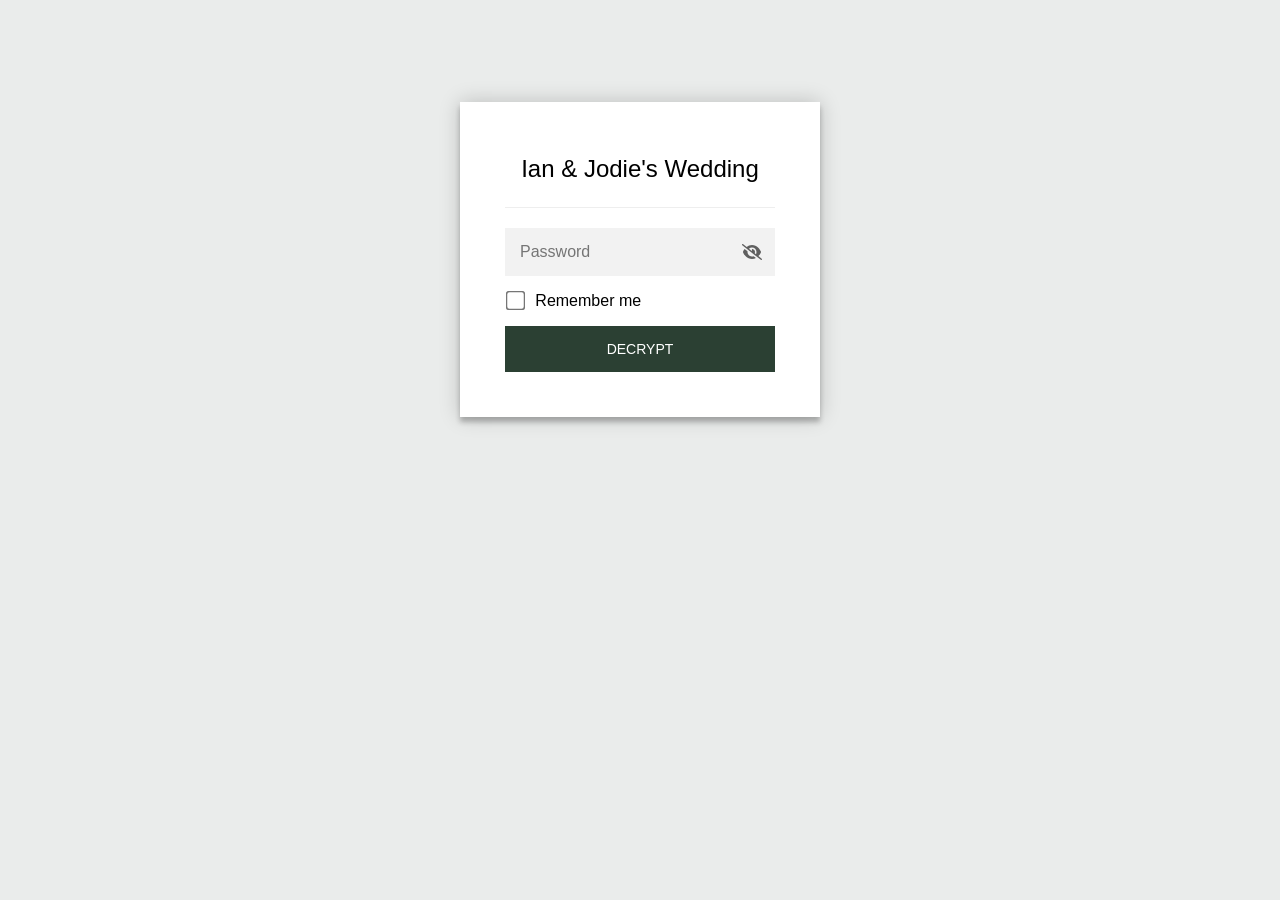
<file: index.html>
<!DOCTYPE html>
<html class="staticrypt-html">
    <head>
        <meta charset="utf-8" />
        <title>Ian & Jodie's Wedding</title>
        <meta name="viewport" content="width=device-width, initial-scale=1" />

        <!-- do not cache this page -->
        <meta http-equiv="cache-control" content="max-age=0" />
        <meta http-equiv="cache-control" content="no-cache" />
        <meta http-equiv="expires" content="0" />
        <meta http-equiv="expires" content="Tue, 01 Jan 1980 1:00:00 GMT" />
        <meta http-equiv="pragma" content="no-cache" />

        <style>
            .staticrypt-hr {
                margin-top: 20px;
                margin-bottom: 20px;
                border: 0;
                border-top: 1px solid #eee;
            }

            .staticrypt-page {
                width: 360px;
                padding: 8% 0 0;
                margin: auto;
                box-sizing: border-box;
            }

            .staticrypt-form {
                position: relative;
                z-index: 1;
                background: #ffffff;
                max-width: 360px;
                margin: 0 auto 100px;
                padding: 45px;
                text-align: center;
                box-shadow: 0 0 20px 0 rgba(0, 0, 0, 0.2), 0 5px 5px 0 rgba(0, 0, 0, 0.24);
            }

            .staticrypt-form input[type="password"],
            input[type="text"] {
                background: inherit;
                border: 0;
                box-sizing: border-box; /* This ensures padding is included in the total width */
                font-size: 14px;
                outline: 0;
                padding: 15px 30px 15px 15px; /* Adjust the padding to ensure there is space for the icon */
                width: 100%;
            }

            .staticrypt-password-container {
                position: relative;
                outline: 0;
                background: #f2f2f2;
                width: 100%;
                border: 0;
                margin: 0 0 15px;
                box-sizing: border-box;
            }

            .staticrypt-toggle-password-visibility {
                cursor: pointer;
                height: 20px;
                opacity: 60%;
                padding: 13px;
                position: absolute;
                right: 0;
                top: 50%;
                transform: translateY(-50%);
                width: 20px;
            }

            .staticrypt-form .staticrypt-decrypt-button {
                text-transform: uppercase;
                outline: 0;
                background: #2B4033;
                width: 100%;
                border: 0;
                padding: 15px;
                color: #ffffff;
                font-size: 14px;
                cursor: pointer;
            }

            .staticrypt-form .staticrypt-decrypt-button:hover,
            .staticrypt-form .staticrypt-decrypt-button:active,
            .staticrypt-form .staticrypt-decrypt-button:focus {
                background: #2B4033;
                filter: brightness(92%);
            }

            .staticrypt-html {
                height: 100%;
            }

            .staticrypt-body {
                height: 100%;
                margin: 0;
            }

            .staticrypt-content {
                height: 100%;
                margin-bottom: 1em;
                background: #EAECEB;
                font-family: "Arial", sans-serif;
                -webkit-font-smoothing: antialiased;
                -moz-osx-font-smoothing: grayscale;
            }

            .staticrypt-instructions {
                margin-top: -1em;
                margin-bottom: 1em;
            }

            .staticrypt-title {
                font-size: 1.5em;
            }

            label.staticrypt-remember {
                display: flex;
                align-items: center;
                margin-bottom: 1em;
            }

            .staticrypt-remember input[type="checkbox"] {
                transform: scale(1.5);
                margin-right: 1em;
            }

            .hidden {
                display: none !important;
            }

            .staticrypt-spinner-container {
                height: 100%;
                display: flex;
                align-items: center;
                justify-content: center;
            }

            .staticrypt-spinner {
                display: inline-block;
                width: 2rem;
                height: 2rem;
                vertical-align: text-bottom;
                border: 0.25em solid gray;
                border-right-color: transparent;
                border-radius: 50%;
                -webkit-animation: spinner-border 0.75s linear infinite;
                animation: spinner-border 0.75s linear infinite;
                animation-duration: 0.75s;
                animation-timing-function: linear;
                animation-delay: 0s;
                animation-iteration-count: infinite;
                animation-direction: normal;
                animation-fill-mode: none;
                animation-play-state: running;
                animation-name: spinner-border;
            }

            @keyframes spinner-border {
                100% {
                    transform: rotate(360deg);
                }
            }

            @media screen and (-webkit-min-device-pixel-ratio: 0) {
                .staticrypt-form input[type="password"],
                input[type="text"] {
                    font-size: 16px;
                }
            }
        </style>
    </head>

    <body class="staticrypt-body">
        <div id="staticrypt_loading" class="staticrypt-spinner-container">
            <div class="staticrypt-spinner"></div>
        </div>

        <div id="staticrypt_content" class="staticrypt-content hidden">
            <div class="staticrypt-page">
                <div class="staticrypt-form">
                    <div class="staticrypt-instructions">
                        <p class="staticrypt-title">Ian & Jodie's Wedding</p>
                        <p></p>
                    </div>

                    <hr class="staticrypt-hr" />

                    <form id="staticrypt-form" action="#" method="post">
                        <div class="staticrypt-password-container">
                            <input
                                id="staticrypt-password"
                                type="password"
                                name="password"
                                placeholder="Password"
                                autofocus
                            />

                            <img
                                class="staticrypt-toggle-password-visibility"
                                alt="Show password"
                                title="Show password"
                                src="[data-uri]"
                            />
                        </div>

                        <label id="staticrypt-remember-label" class="staticrypt-remember hidden">
                            <input id="staticrypt-remember" type="checkbox" name="remember" />
                            Remember me
                        </label>

                        <input type="submit" class="staticrypt-decrypt-button" value="DECRYPT" />
                    </form>
                </div>
            </div>
        </div>

        <script>
            // these variables will be filled when generating the file - the template format is 'variable_name'
            const staticryptInitiator = ((function(){
  const exports = {};
  const cryptoEngine = ((function(){
  const exports = {};
  const { subtle } = crypto;

const IV_BITS = 16 * 8;
const HEX_BITS = 4;
const ENCRYPTION_ALGO = "AES-CBC";

/**
 * Translates between utf8 encoded hexadecimal strings
 * and Uint8Array bytes.
 */
const HexEncoder = {
    /**
     * hex string -> bytes
     * @param {string} hexString
     * @returns {Uint8Array}
     */
    parse: function (hexString) {
        if (hexString.length % 2 !== 0) throw "Invalid hexString";
        const arrayBuffer = new Uint8Array(hexString.length / 2);

        for (let i = 0; i < hexString.length; i += 2) {
            const byteValue = parseInt(hexString.substring(i, i + 2), 16);
            if (isNaN(byteValue)) {
                throw "Invalid hexString";
            }
            arrayBuffer[i / 2] = byteValue;
        }
        return arrayBuffer;
    },

    /**
     * bytes -> hex string
     * @param {Uint8Array} bytes
     * @returns {string}
     */
    stringify: function (bytes) {
        const hexBytes = [];

        for (let i = 0; i < bytes.length; ++i) {
            let byteString = bytes[i].toString(16);
            if (byteString.length < 2) {
                byteString = "0" + byteString;
            }
            hexBytes.push(byteString);
        }
        return hexBytes.join("");
    },
};

/**
 * Translates between utf8 strings and Uint8Array bytes.
 */
const UTF8Encoder = {
    parse: function (str) {
        return new TextEncoder().encode(str);
    },

    stringify: function (bytes) {
        return new TextDecoder().decode(bytes);
    },
};

/**
 * Salt and encrypt a msg with a password.
 */
async function encrypt(msg, hashedPassword) {
    // Must be 16 bytes, unpredictable, and preferably cryptographically random. However, it need not be secret.
    // https://developer.mozilla.org/en-US/docs/Web/API/SubtleCrypto/encrypt#parameters
    const iv = crypto.getRandomValues(new Uint8Array(IV_BITS / 8));

    const key = await subtle.importKey("raw", HexEncoder.parse(hashedPassword), ENCRYPTION_ALGO, false, ["encrypt"]);

    const encrypted = await subtle.encrypt(
        {
            name: ENCRYPTION_ALGO,
            iv: iv,
        },
        key,
        UTF8Encoder.parse(msg)
    );

    // iv will be 32 hex characters, we prepend it to the ciphertext for use in decryption
    return HexEncoder.stringify(iv) + HexEncoder.stringify(new Uint8Array(encrypted));
}
exports.encrypt = encrypt;

/**
 * Decrypt a salted msg using a password.
 *
 * @param {string} encryptedMsg
 * @param {string} hashedPassword
 * @returns {Promise<string>}
 */
async function decrypt(encryptedMsg, hashedPassword) {
    const ivLength = IV_BITS / HEX_BITS;
    const iv = HexEncoder.parse(encryptedMsg.substring(0, ivLength));
    const encrypted = encryptedMsg.substring(ivLength);

    const key = await subtle.importKey("raw", HexEncoder.parse(hashedPassword), ENCRYPTION_ALGO, false, ["decrypt"]);

    const outBuffer = await subtle.decrypt(
        {
            name: ENCRYPTION_ALGO,
            iv: iv,
        },
        key,
        HexEncoder.parse(encrypted)
    );

    return UTF8Encoder.stringify(new Uint8Array(outBuffer));
}
exports.decrypt = decrypt;

/**
 * Salt and hash the password so it can be stored in localStorage without opening a password reuse vulnerability.
 *
 * @param {string} password
 * @param {string} salt
 * @returns {Promise<string>}
 */
async function hashPassword(password, salt) {
    // we hash the password in multiple steps, each adding more iterations. This is because we used to allow less
    // iterations, so for backward compatibility reasons, we need to support going from that to more iterations.
    let hashedPassword = await hashLegacyRound(password, salt);

    hashedPassword = await hashSecondRound(hashedPassword, salt);

    return hashThirdRound(hashedPassword, salt);
}
exports.hashPassword = hashPassword;

/**
 * This hashes the password with 1k iterations. This is a low number, we need this function to support backwards
 * compatibility.
 *
 * @param {string} password
 * @param {string} salt
 * @returns {Promise<string>}
 */
function hashLegacyRound(password, salt) {
    return pbkdf2(password, salt, 1000, "SHA-1");
}
exports.hashLegacyRound = hashLegacyRound;

/**
 * Add a second round of iterations. This is because we used to use 1k, so for backwards compatibility with
 * remember-me/autodecrypt links, we need to support going from that to more iterations.
 *
 * @param hashedPassword
 * @param salt
 * @returns {Promise<string>}
 */
function hashSecondRound(hashedPassword, salt) {
    return pbkdf2(hashedPassword, salt, 14000, "SHA-256");
}
exports.hashSecondRound = hashSecondRound;

/**
 * Add a third round of iterations to bring total number to 600k. This is because we used to use 1k, then 15k, so for
 * backwards compatibility with remember-me/autodecrypt links, we need to support going from that to more iterations.
 *
 * @param hashedPassword
 * @param salt
 * @returns {Promise<string>}
 */
function hashThirdRound(hashedPassword, salt) {
    return pbkdf2(hashedPassword, salt, 585000, "SHA-256");
}
exports.hashThirdRound = hashThirdRound;

/**
 * Salt and hash the password so it can be stored in localStorage without opening a password reuse vulnerability.
 *
 * @param {string} password
 * @param {string} salt
 * @param {int} iterations
 * @param {string} hashAlgorithm
 * @returns {Promise<string>}
 */
async function pbkdf2(password, salt, iterations, hashAlgorithm) {
    const key = await subtle.importKey("raw", UTF8Encoder.parse(password), "PBKDF2", false, ["deriveBits"]);

    const keyBytes = await subtle.deriveBits(
        {
            name: "PBKDF2",
            hash: hashAlgorithm,
            iterations,
            salt: UTF8Encoder.parse(salt),
        },
        key,
        256
    );

    return HexEncoder.stringify(new Uint8Array(keyBytes));
}

function generateRandomSalt() {
    const bytes = crypto.getRandomValues(new Uint8Array(128 / 8));

    return HexEncoder.stringify(new Uint8Array(bytes));
}
exports.generateRandomSalt = generateRandomSalt;

async function signMessage(hashedPassword, message) {
    const key = await subtle.importKey(
        "raw",
        HexEncoder.parse(hashedPassword),
        {
            name: "HMAC",
            hash: "SHA-256",
        },
        false,
        ["sign"]
    );
    const signature = await subtle.sign("HMAC", key, UTF8Encoder.parse(message));

    return HexEncoder.stringify(new Uint8Array(signature));
}
exports.signMessage = signMessage;

function getRandomAlphanum() {
    const possibleCharacters = "abcdefghijklmnopqrstuvwxyzABCDEFGHIJKLMNOPQRSTUVWXYZ0123456789";

    let byteArray;
    let parsedInt;

    // Keep generating new random bytes until we get a value that falls
    // within a range that can be evenly divided by possibleCharacters.length
    do {
        byteArray = crypto.getRandomValues(new Uint8Array(1));
        // extract the lowest byte to get an int from 0 to 255 (probably unnecessary, since we're only generating 1 byte)
        parsedInt = byteArray[0] & 0xff;
    } while (parsedInt >= 256 - (256 % possibleCharacters.length));

    // Take the modulo of the parsed integer to get a random number between 0 and totalLength - 1
    const randomIndex = parsedInt % possibleCharacters.length;

    return possibleCharacters[randomIndex];
}

/**
 * Generate a random string of a given length.
 *
 * @param {int} length
 * @returns {string}
 */
function generateRandomString(length) {
    let randomString = "";

    for (let i = 0; i < length; i++) {
        randomString += getRandomAlphanum();
    }

    return randomString;
}
exports.generateRandomString = generateRandomString;

  return exports;
})());
const codec = ((function(){
  const exports = {};
  /**
 * Initialize the codec with the provided cryptoEngine - this return functions to encode and decode messages.
 *
 * @param cryptoEngine - the engine to use for encryption / decryption
 */
function init(cryptoEngine) {
    const exports = {};

    /**
     * Top-level function for encoding a message.
     * Includes password hashing, encryption, and signing.
     *
     * @param {string} msg
     * @param {string} password
     * @param {string} salt
     *
     * @returns {string} The encoded text
     */
    async function encode(msg, password, salt) {
        const hashedPassword = await cryptoEngine.hashPassword(password, salt);

        const encrypted = await cryptoEngine.encrypt(msg, hashedPassword);

        // we use the hashed password in the HMAC because this is effectively what will be used a password (so we can store
        // it in localStorage safely, we don't use the clear text password)
        const hmac = await cryptoEngine.signMessage(hashedPassword, encrypted);

        return hmac + encrypted;
    }
    exports.encode = encode;

    /**
     * Encode using a password that has already been hashed. This is useful to encode multiple messages in a row, that way
     * we don't need to hash the password multiple times.
     *
     * @param {string} msg
     * @param {string} hashedPassword
     *
     * @returns {string} The encoded text
     */
    async function encodeWithHashedPassword(msg, hashedPassword) {
        const encrypted = await cryptoEngine.encrypt(msg, hashedPassword);

        // we use the hashed password in the HMAC because this is effectively what will be used a password (so we can store
        // it in localStorage safely, we don't use the clear text password)
        const hmac = await cryptoEngine.signMessage(hashedPassword, encrypted);

        return hmac + encrypted;
    }
    exports.encodeWithHashedPassword = encodeWithHashedPassword;

    /**
     * Top-level function for decoding a message.
     * Includes signature check and decryption.
     *
     * @param {string} signedMsg
     * @param {string} hashedPassword
     * @param {string} salt
     * @param {int} backwardCompatibleAttempt
     * @param {string} originalPassword
     *
     * @returns {Object} {success: true, decoded: string} | {success: false, message: string}
     */
    async function decode(signedMsg, hashedPassword, salt, backwardCompatibleAttempt = 0, originalPassword = "") {
        const encryptedHMAC = signedMsg.substring(0, 64);
        const encryptedMsg = signedMsg.substring(64);
        const decryptedHMAC = await cryptoEngine.signMessage(hashedPassword, encryptedMsg);

        if (decryptedHMAC !== encryptedHMAC) {
            // we have been raising the number of iterations in the hashing algorithm multiple times, so to support the old
            // remember-me/autodecrypt links we need to try bringing the old hashes up to speed.
            originalPassword = originalPassword || hashedPassword;
            if (backwardCompatibleAttempt === 0) {
                const updatedHashedPassword = await cryptoEngine.hashThirdRound(originalPassword, salt);

                return decode(signedMsg, updatedHashedPassword, salt, backwardCompatibleAttempt + 1, originalPassword);
            }
            if (backwardCompatibleAttempt === 1) {
                let updatedHashedPassword = await cryptoEngine.hashSecondRound(originalPassword, salt);
                updatedHashedPassword = await cryptoEngine.hashThirdRound(updatedHashedPassword, salt);

                return decode(signedMsg, updatedHashedPassword, salt, backwardCompatibleAttempt + 1, originalPassword);
            }

            return { success: false, message: "Signature mismatch" };
        }

        return {
            success: true,
            decoded: await cryptoEngine.decrypt(encryptedMsg, hashedPassword),
        };
    }
    exports.decode = decode;

    return exports;
}
exports.init = init;

  return exports;
})());
const decode = codec.init(cryptoEngine).decode;

/**
 * Initialize the staticrypt module, that exposes functions callbable by the password_template.
 *
 * @param {{
 *  staticryptEncryptedMsgUniqueVariableName: string,
 *  isRememberEnabled: boolean,
 *  rememberDurationInDays: number,
 *  staticryptSaltUniqueVariableName: string,
 * }} staticryptConfig - object of data that is stored on the password_template at encryption time.
 *
 * @param {{
 *  rememberExpirationKey: string,
 *  rememberPassphraseKey: string,
 *  replaceHtmlCallback: function,
 *  clearLocalStorageCallback: function,
 * }} templateConfig - object of data that can be configured by a custom password_template.
 */
function init(staticryptConfig, templateConfig) {
    const exports = {};

    /**
     * Decrypt our encrypted page, replace the whole HTML.
     *
     * @param {string} hashedPassword
     * @returns {Promise<boolean>}
     */
    async function decryptAndReplaceHtml(hashedPassword) {
        const { staticryptEncryptedMsgUniqueVariableName, staticryptSaltUniqueVariableName } = staticryptConfig;
        const { replaceHtmlCallback } = templateConfig;

        const result = await decode(
            staticryptEncryptedMsgUniqueVariableName,
            hashedPassword,
            staticryptSaltUniqueVariableName
        );
        if (!result.success) {
            return false;
        }
        const plainHTML = result.decoded;

        // if the user configured a callback call it, otherwise just replace the whole HTML
        if (typeof replaceHtmlCallback === "function") {
            replaceHtmlCallback(plainHTML);
        } else {
            document.write(plainHTML);
            document.close();
        }

        return true;
    }

    /**
     * Attempt to decrypt the page and replace the whole HTML.
     *
     * @param {string} password
     * @param {boolean} isRememberChecked
     *
     * @returns {Promise<{isSuccessful: boolean, hashedPassword?: string}>} - we return an object, so that if we want to
     *   expose more information in the future we can do it without breaking the password_template
     */
    async function handleDecryptionOfPage(password, isRememberChecked) {
        const { staticryptSaltUniqueVariableName } = staticryptConfig;

        // decrypt and replace the whole page
        const hashedPassword = await cryptoEngine.hashPassword(password, staticryptSaltUniqueVariableName);
        return handleDecryptionOfPageFromHash(hashedPassword, isRememberChecked);
    }
    exports.handleDecryptionOfPage = handleDecryptionOfPage;

    async function handleDecryptionOfPageFromHash(hashedPassword, isRememberChecked) {
        const { isRememberEnabled, rememberDurationInDays } = staticryptConfig;
        const { rememberExpirationKey, rememberPassphraseKey } = templateConfig;

        const isDecryptionSuccessful = await decryptAndReplaceHtml(hashedPassword);

        if (!isDecryptionSuccessful) {
            return {
                isSuccessful: false,
                hashedPassword,
            };
        }

        // remember the hashedPassword and set its expiration if necessary
        if (isRememberEnabled && isRememberChecked) {
            window.localStorage.setItem(rememberPassphraseKey, hashedPassword);

            // set the expiration if the duration isn't 0 (meaning no expiration)
            if (rememberDurationInDays > 0) {
                window.localStorage.setItem(
                    rememberExpirationKey,
                    (new Date().getTime() + rememberDurationInDays * 24 * 60 * 60 * 1000).toString()
                );
            }
        }

        return {
            isSuccessful: true,
            hashedPassword,
        };
    }
    exports.handleDecryptionOfPageFromHash = handleDecryptionOfPageFromHash;

    /**
     * Clear localstorage from staticrypt related values
     */
    function clearLocalStorage() {
        const { clearLocalStorageCallback, rememberExpirationKey, rememberPassphraseKey } = templateConfig;

        if (typeof clearLocalStorageCallback === "function") {
            clearLocalStorageCallback();
        } else {
            localStorage.removeItem(rememberPassphraseKey);
            localStorage.removeItem(rememberExpirationKey);
        }
    }

    async function handleDecryptOnLoad() {
        let isSuccessful = await decryptOnLoadFromUrl();

        if (!isSuccessful) {
            isSuccessful = await decryptOnLoadFromRememberMe();
        }

        return { isSuccessful };
    }
    exports.handleDecryptOnLoad = handleDecryptOnLoad;

    /**
     * Clear storage if we are logging out
     *
     * @returns {boolean} - whether we logged out
     */
    function logoutIfNeeded() {
        const logoutKey = "staticrypt_logout";

        // handle logout through query param
        const queryParams = new URLSearchParams(window.location.search);
        if (queryParams.has(logoutKey)) {
            clearLocalStorage();
            return true;
        }

        // handle logout through URL fragment
        const hash = window.location.hash.substring(1);
        if (hash.includes(logoutKey)) {
            clearLocalStorage();
            return true;
        }

        return false;
    }

    /**
     * To be called on load: check if we want to try to decrypt and replace the HTML with the decrypted content, and
     * try to do it if needed.
     *
     * @returns {Promise<boolean>} true if we derypted and replaced the whole page, false otherwise
     */
    async function decryptOnLoadFromRememberMe() {
        const { rememberDurationInDays } = staticryptConfig;
        const { rememberExpirationKey, rememberPassphraseKey } = templateConfig;

        // if we are login out, terminate
        if (logoutIfNeeded()) {
            return false;
        }

        // if there is expiration configured, check if we're not beyond the expiration
        if (rememberDurationInDays && rememberDurationInDays > 0) {
            const expiration = localStorage.getItem(rememberExpirationKey),
                isExpired = expiration && new Date().getTime() > parseInt(expiration);

            if (isExpired) {
                clearLocalStorage();
                return false;
            }
        }

        const hashedPassword = localStorage.getItem(rememberPassphraseKey);

        if (hashedPassword) {
            // try to decrypt
            const isDecryptionSuccessful = await decryptAndReplaceHtml(hashedPassword);

            // if the decryption is unsuccessful the password might be wrong - silently clear the saved data and let
            // the user fill the password form again
            if (!isDecryptionSuccessful) {
                clearLocalStorage();
                return false;
            }

            return true;
        }

        return false;
    }

    async function decryptOnLoadFromUrl() {
        const passwordKey = "staticrypt_pwd";
        const rememberMeKey = "remember_me";

        // try to get the password from the query param (for backward compatibility - we now want to avoid this method,
        // since it sends the hashed password to the server which isn't needed)
        const queryParams = new URLSearchParams(window.location.search);
        const hashedPasswordQuery = queryParams.get(passwordKey);
        const rememberMeQuery = queryParams.get(rememberMeKey);

        const urlFragment = window.location.hash.substring(1);
        // get the password from the url fragment
        const hashedPasswordRegexMatch = urlFragment.match(new RegExp(passwordKey + "=([^&]*)"));
        const hashedPasswordFragment = hashedPasswordRegexMatch ? hashedPasswordRegexMatch[1] : null;
        const rememberMeFragment = urlFragment.includes(rememberMeKey);

        const hashedPassword = hashedPasswordFragment || hashedPasswordQuery;
        const rememberMe = rememberMeFragment || rememberMeQuery;

        if (hashedPassword) {
            return handleDecryptionOfPageFromHash(hashedPassword, rememberMe);
        }

        return false;
    }

    return exports;
}
exports.init = init;

  return exports;
})());
            const templateError = "Bad password!",
                templateToggleAltShow = "Show password",
                templateToggleAltHide = "Hide password",
                isRememberEnabled = true,
                staticryptConfig = {"staticryptEncryptedMsgUniqueVariableName":"[base64]","isRememberEnabled":true,"rememberDurationInDays":0,"staticryptSaltUniqueVariableName":"fd651ec8317d0496c8f10025ec4d41d8"};

            // you can edit these values to customize some of the behavior of StatiCrypt
            const templateConfig = {
                rememberExpirationKey: "staticrypt_expiration",
                rememberPassphraseKey: "staticrypt_passphrase",
                replaceHtmlCallback: null,
                clearLocalStorageCallback: null,
            };

            // init the staticrypt engine
            const staticrypt = staticryptInitiator.init(staticryptConfig, templateConfig);

            // try to automatically decrypt on load if there is a saved password
            window.onload = async function () {
                const { isSuccessful } = await staticrypt.handleDecryptOnLoad();

                // if we didn't decrypt anything on load, show the password prompt. Otherwise the content has already been
                // replaced, no need to do anything
                if (!isSuccessful) {
                    // hide loading screen
                    document.getElementById("staticrypt_loading").classList.add("hidden");
                    document.getElementById("staticrypt_content").classList.remove("hidden");
                    document.getElementById("staticrypt-password").focus();

                    // show the remember me checkbox
                    if (isRememberEnabled) {
                        document.getElementById("staticrypt-remember-label").classList.remove("hidden");
                    }
                }
            };

            // toggle password visibility
            const toggleIcon = document.querySelector(".staticrypt-toggle-password-visibility");
            // these two icons are coming from FontAwesome
            const imgSrcEyeClosed =
                "[data-uri]";
            const imgSrcEyeOpened =
                "[data-uri]";
            toggleIcon.addEventListener("click", function () {
                const passwordInput = document.getElementById("staticrypt-password");
                if (passwordInput.type === "password") {
                    passwordInput.type = "text";
                    toggleIcon.src = imgSrcEyeOpened;
                    toggleIcon.alt = templateToggleAltHide;
                    toggleIcon.title = templateToggleAltHide;
                } else {
                    passwordInput.type = "password";
                    toggleIcon.src = imgSrcEyeClosed;
                    toggleIcon.alt = templateToggleAltShow;
                    toggleIcon.title = templateToggleAltShow;
                }
            });

            // handle password form submission
            document.getElementById("staticrypt-form").addEventListener("submit", async function (e) {
                e.preventDefault();

                const password = document.getElementById("staticrypt-password").value,
                    isRememberChecked = document.getElementById("staticrypt-remember").checked;

                const { isSuccessful } = await staticrypt.handleDecryptionOfPage(password, isRememberChecked);

                if (!isSuccessful) {
                    alert(templateError);
                }
            });
        </script>
    </body>
</html>
</file>
